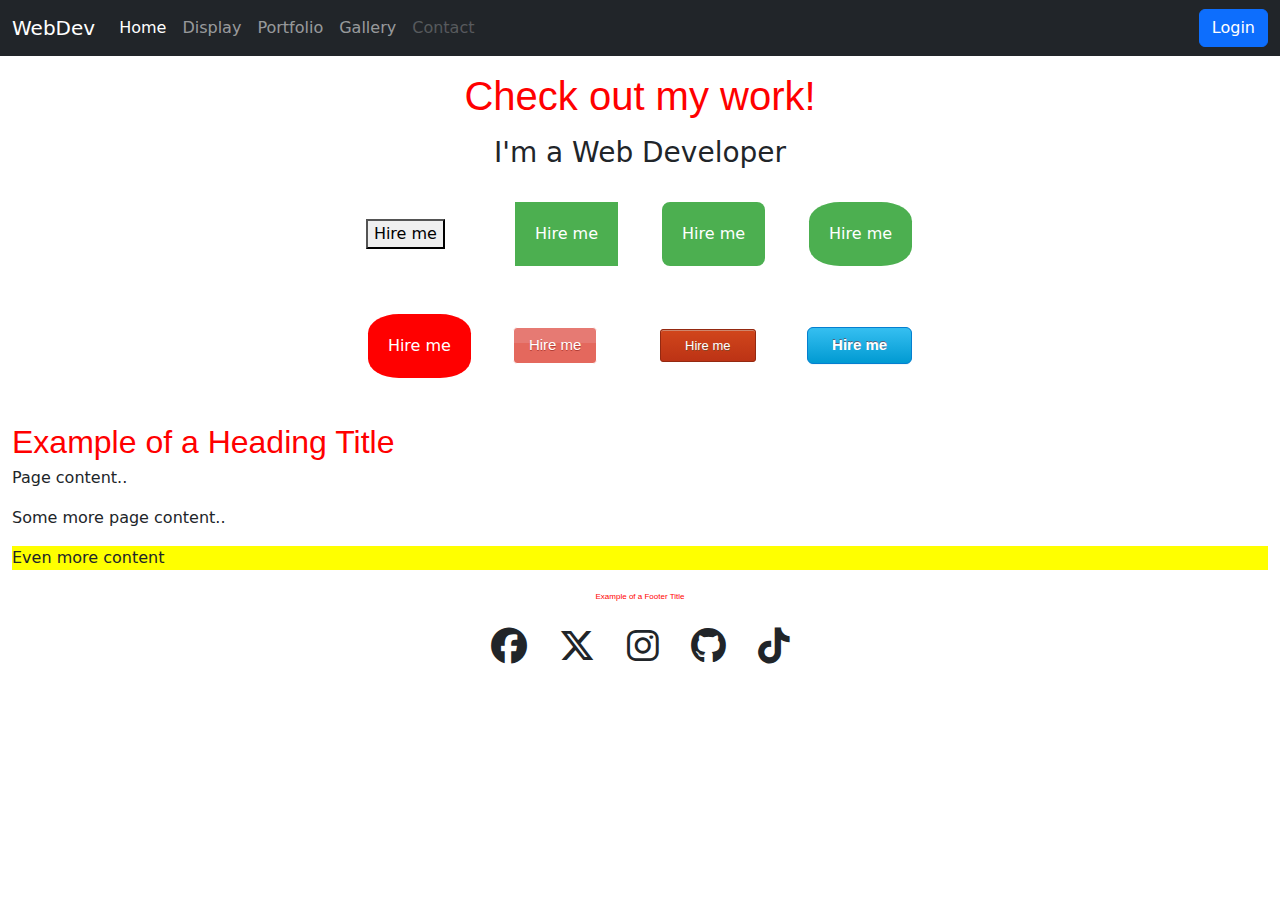
<file: Version 1/JosephH/index.html>
<!DOCTYPE html>
<html lang="en">
<!--Version 4.0
        Name:
        Date Completed:
    -->

<head>

    <title>Hire Me For Your Web Development Needs</title>

    <!-- Meta -->
    <meta charset="utf-8">
    <meta http-equiv="X-UA-Compatible" content="IE=edge">
    <meta name="viewport" content="width=device-width, initial-scale=1, shrink-to-fit=no">
    <meta name="description" content="SHS WebDev Version 4.0 - Index">

    <!-- CSS -->
    <!-- Bootstrap -->
    <link rel="stylesheet" href="https://cdnjs.cloudflare.com/ajax/libs/bootstrap/5.3.2/css/bootstrap.css">
    <!-- Font Awesome -->
    <link rel="stylesheet" href="https://cdnjs.cloudflare.com/ajax/libs/font-awesome/6.5.1/css/all.min.css">
    <!-- Animate -->
    <link rel="stylesheet" href="https://cdnjs.cloudflare.com/ajax/libs/animate.css/4.1.1/animate.min.css">
    <!-- Custom -->
    <link rel="stylesheet" href="CSS/style.css">

    <!-- JavaScript -->
    <!-- These are needed to get the responsive menu to work -->
    <script src="https://cdnjs.cloudflare.com/ajax/libs/jquery/3.7.1/jquery.min.js"></script>
    <script src="https://cdnjs.cloudflare.com/ajax/libs/popper.js/2.11.8/umd/popper.min.js"></script>
    <script src="https://cdnjs.cloudflare.com/ajax/libs/bootstrap/5.3.2/js/bootstrap.bundle.min.js"></script>

    <!-- Custom styles for this template -->
    <style type="text/css">
        footer {
            font-size: 12px;
            text-align: center;
        }
    </style>
</head>

<body>
    <!---------------------------------- Begin the nav-bar ------------->
    <nav class="navbar navbar-expand-md navbar-dark bg-dark">
        <div class="container-fluid">
            <a href="http://shakonet.isd720.com" class="navbar-brand">WebDev</a>
            <button class="navbar-toggler" type="button" data-bs-toggle="collapse" data-bs-target="#collapsibleNavbar">
                <span class="navbar-toggler-icon"></span>
            </button>

            <div class="collapse navbar-collapse" id="collapsibleNavbar">
                <ul class="navbar-nav me-auto">
                    <!--↓↓↓↓↓↓↓↓↓↓↓↓↓↓↓↓↓↓↓↓↓↓ Edit These Items in your NavBar ↓↓↓↓↓↓↓↓↓↓↓↓↓↓↓-->
                    <li class="nav-item">
                        <a href="#" class="nav-link active">Home</a>
                    </li>
                    <li class="nav-item">
                        <a href="display.html" class="nav-link">Display</a>
                    </li>
                    <li class="nav-item">
                        <a href="portfolio.html" class="nav-link">Portfolio</a>
                    </li>
                    <li class="nav-item">
                        <a href="gallery.html" class="nav-link">Gallery</a>
                    </li>
                    <li class="nav-item">
                        <a href="mailto:sample@gmail.com?Subject=Hello" class="nav-link disabled" tabindex="-1">Contact</a>
                    </li>
                    <!--↑↑↑↑↑↑↑↑↑↑↑↑↑↑↑↑↑↑↑↑↑↑↑ Edit These Items in your NavBar ↑↑↑↑↑↑↑↑↑↑↑↑↑↑-->
                </ul>
                <form class="d-flex">
                    <button class="btn btn-primary" type="button">Login</button>
                </form>
            </div>
        </div>
    </nav>
    <!---------------------------------- End the nav-bar ------------------------------------->

    <main class="container-fluid mt-3">

        <h1 class="text-left my-3 title" tabindex="0">Check out my work!</h1>
        <!-- Edit this line for the title of your page -->

        <!--↓↓↓↓↓↓↓↓↓↓↓↓↓↓↓↓↓↓↓↓↓↓ Put your content below this line ↓↓↓↓↓↓↓↓↓↓↓↓↓↓↓↓↓↓↓↓↓↓-->
        <h3 id="topHeading">I'm a Web Developer</h3>
        <table id="hireButtons">
            <tr>
                <td>
                    <button>Hire me</button>
                </td>
                <td>
                    <button class="button">Hire me</button>
                </td>
                <td>
                    <button class="button button1">Hire me</button>
                </td>
                <td>
                    <button class="button button2">Hire me</button>
                </td>
            </tr>
            <tr>
                <td>
                    <button class="button button2 red">Hire me</button>
                </td>
                <td>
                    <button class="light_red">Hire me</button>
                </td>
                <td>
                    <button class="dark_red">Hire me</button>
                </td>
                <td>
                    <button class="cool_blue">Hire me</button>
                </td>
            </tr>
        </table>
        <div class="pt-3">
            <!-- spacing div-->

            <span class="title title-large">Example of a Heading Title</span>

            <div class="content">

                <p>
                    Page content..
                </p>

                <p>
                    Some more page content..
                </p>

            </div>

            <p id="morecontent">
                Even more content
            </p>

            <!--↑↑↑↑↑↑↑↑↑↑↑↑↑↑↑↑↑↑↑↑↑↑ Make sure all your content is above this line ↑↑↑↑↑↑↑↑↑-->
    </main>

    <!---------------------------------- Begin the footer ------------->
    <footer>
        <span class="title title-small">Example of a Footer Title</span>
        <div class="container py-4" id="footerTable">
            <ul class="list-unstyled d-flex justify-content-center">
                <li class="mx-3">
                    <i class="fa-brands fa-facebook fa-3x" aria-hidden="true"></i>
                </li>
                <li class="mx-3">
                    <i class="fa-brands fa-x-twitter fa-3x" aria-hidden="true"></i>
                </li>
                <li class="mx-3">
                    <i class="fa-brands fa-instagram fa-3x" aria-hidden="true"></i>
                </li>
                <li class="mx-3">
                    <i class="fa-brands fa-github fa-3x" aria-hidden="true"></i>
                </li>
                <li class="mx-3">
                    <i class="fa-brands fa-tiktok fa-3x" aria-hidden="true"></i>
                </li>
            </ul>
        </div>
    </footer>
    <!---------------------------------- End the footer ------------->
</body>

</html>
</file>
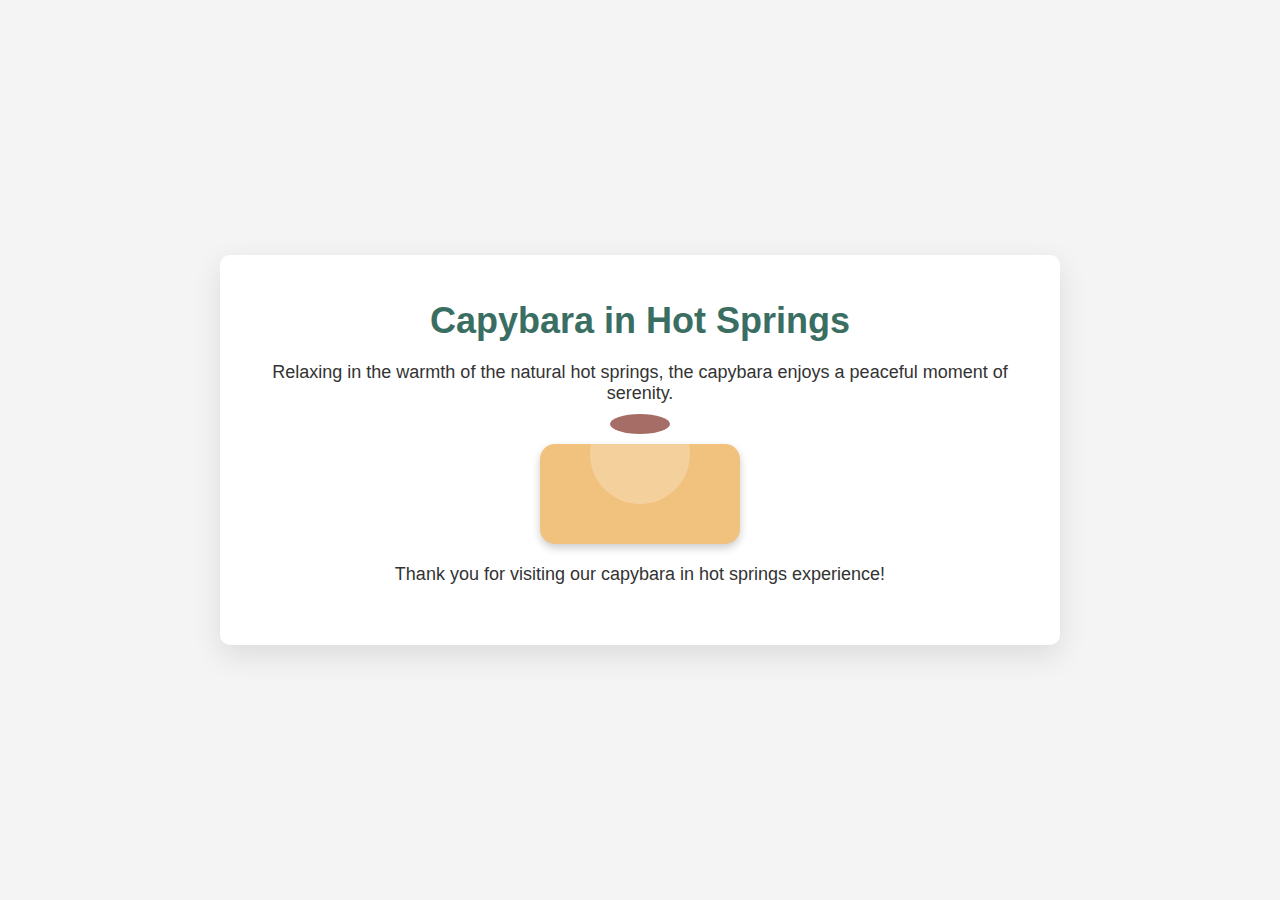
<file: Version 1/Jayden_J/Jayden_J.html>
<!DOCTYPE html>
<html lang="en">
<head>
    <meta charset="UTF-8">
    <meta name="viewport" content="width=device-width, initial-scale=1.0">
    <meta http-equiv="X-UA-Compatible" content="ie=edge">
    <title>Capybara in Hot Springs</title>
    <style>
        body {
            font-family: Arial, sans-serif;
            background-color: #f4f4f4;
            margin: 0;
            padding: 0;
            overflow: hidden;
            display: flex;
            justify-content: center;
            align-items: center;
            height: 100vh;
        }
        .container {
            background-color: #fff;
            padding: 20px;
            border-radius: 10px;
            box-shadow: 0 10px 30px rgba(0, 0, 0, 0.1);
            max-width: 800px;
            text-align: center;
        }
        h1 {
            font-size: 36px;
            color: #3b6e63;
            margin-bottom: 20px;
        }
        p {
            font-size: 18px;
            color: #333;
            margin-bottom: 40px;
        }
        .capybara {
            position: relative;
            background-color: #f1c27d;
            width: 200px;
            height: 100px;
            border-radius: 15px;
            margin: 20px auto;
            box-shadow: 0 4px 8px rgba(0, 0, 0, 0.2);
        }
        .capybara::before {
            content: "";
            position: absolute;
            top: -30px;
            left: 50%;
            width: 60px;
            height: 20px;
            background-color: #8a3f37;
            border-radius: 50%;
            transform: translateX(-50%);
        }
        .steam {
            position: absolute;
            top: -40px;
            left: 50%;
            width: 100px;
            height: 100px;
            border-radius: 50%;
            background: rgba(255, 255, 255, 0.4);
            animation: steamAnimation 5s infinite;
            opacity: 0.6;
            transform: translateX(-50%);
        }
        @keyframes steamAnimation {
            0% {
                transform: translateX(-50%) scale(1) translateY(0);
                opacity: 0.6;
            }
            50% {
                transform: translateX(-50%) scale(1.5) translateY(-20px);
                opacity: 0.4;
            }
            100% {
                transform: translateX(-50%) scale(1) translateY(0);
                opacity: 0.6;
            }
        }
        .footer {
            margin-top: 20px;
            font-size: 16px;
            color: #999;
        }
    </style>
</head>
<body>

    <div class="container">
        <h1>Capybara in Hot Springs</h1>
        <p>Relaxing in the warmth of the natural hot springs, the capybara enjoys a peaceful moment of serenity.</p> <!-- <p> defines a paragraph, </p> defines the end of a paragraph, the words in between being the paragraph-->

        <div class="capybara">
            <div class="steam"></div>
        </div>

        <div class="footer">
            <p>Thank you for visiting our capybara in hot springs experience!</p>
        </div>
    </div>

</body>
</html>
</file>
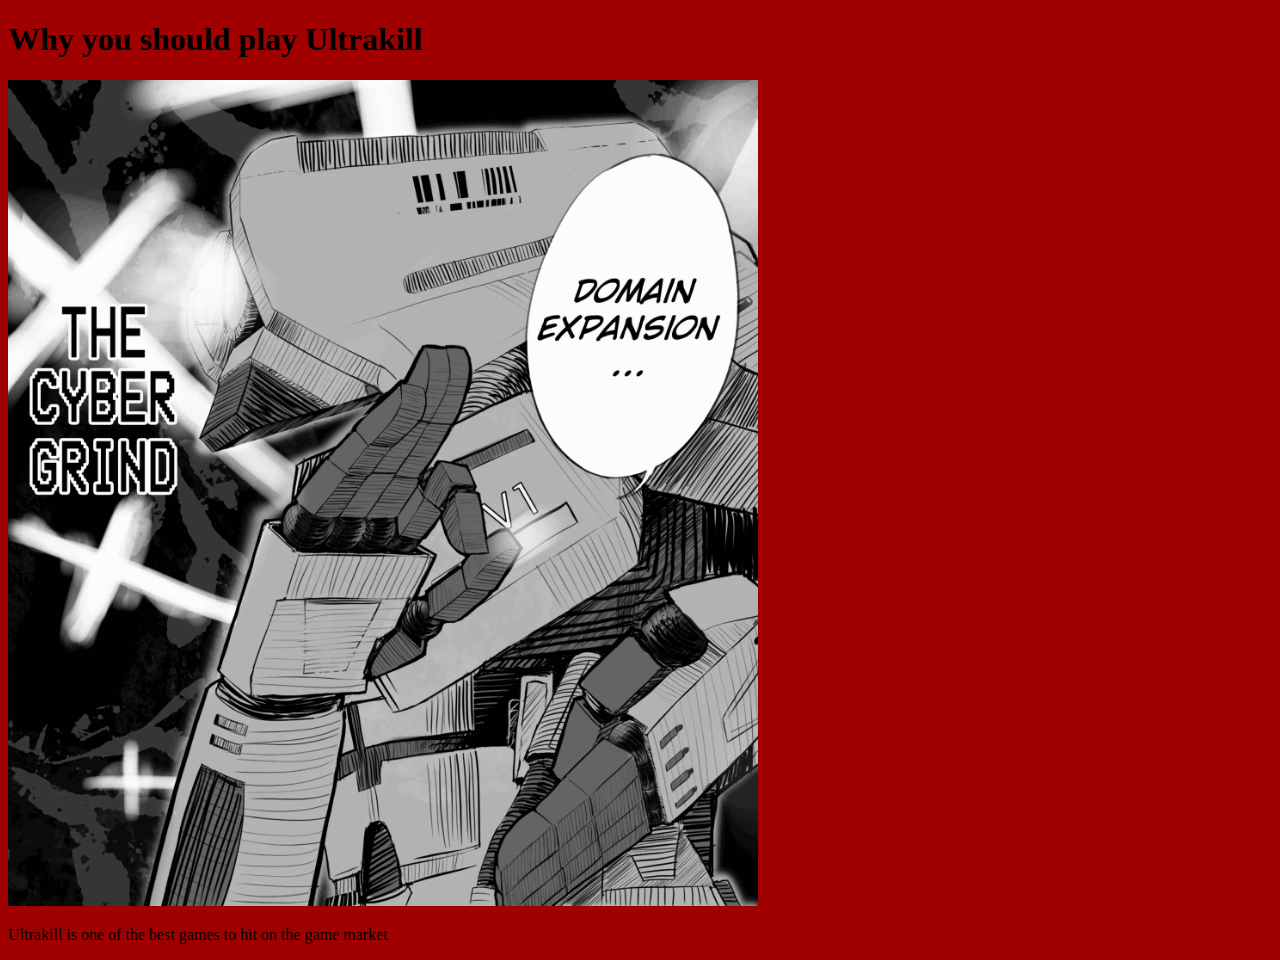
<file: Version 1/John L/sloppy.html>
<!DOCTYPE html>
<html lang="en">
<head>
    <meta charset="UTF-8">
    <meta name="viewport" content="width=device-width, initial-scale=1.0">
    <title>Display Image with Background Color</title>
    <style>
        /* Change background color */
        body {
            background-color: rgb(160, 0, 0); /* Use any color name, hex code, or RGB value */
        }
    </style>
</head>
<body>
    <!-- Header -->
    <h1>Why you should play Ultrakill</h1>
    
    <!-- Image -->
    <img src="Domain_Expansion.gif" alt="Description of Image" width="750">

    <!-- Caption -->
    <p>Ultrakill is one of the best games to hit on the game market</p>
</body>
</html>
</file>
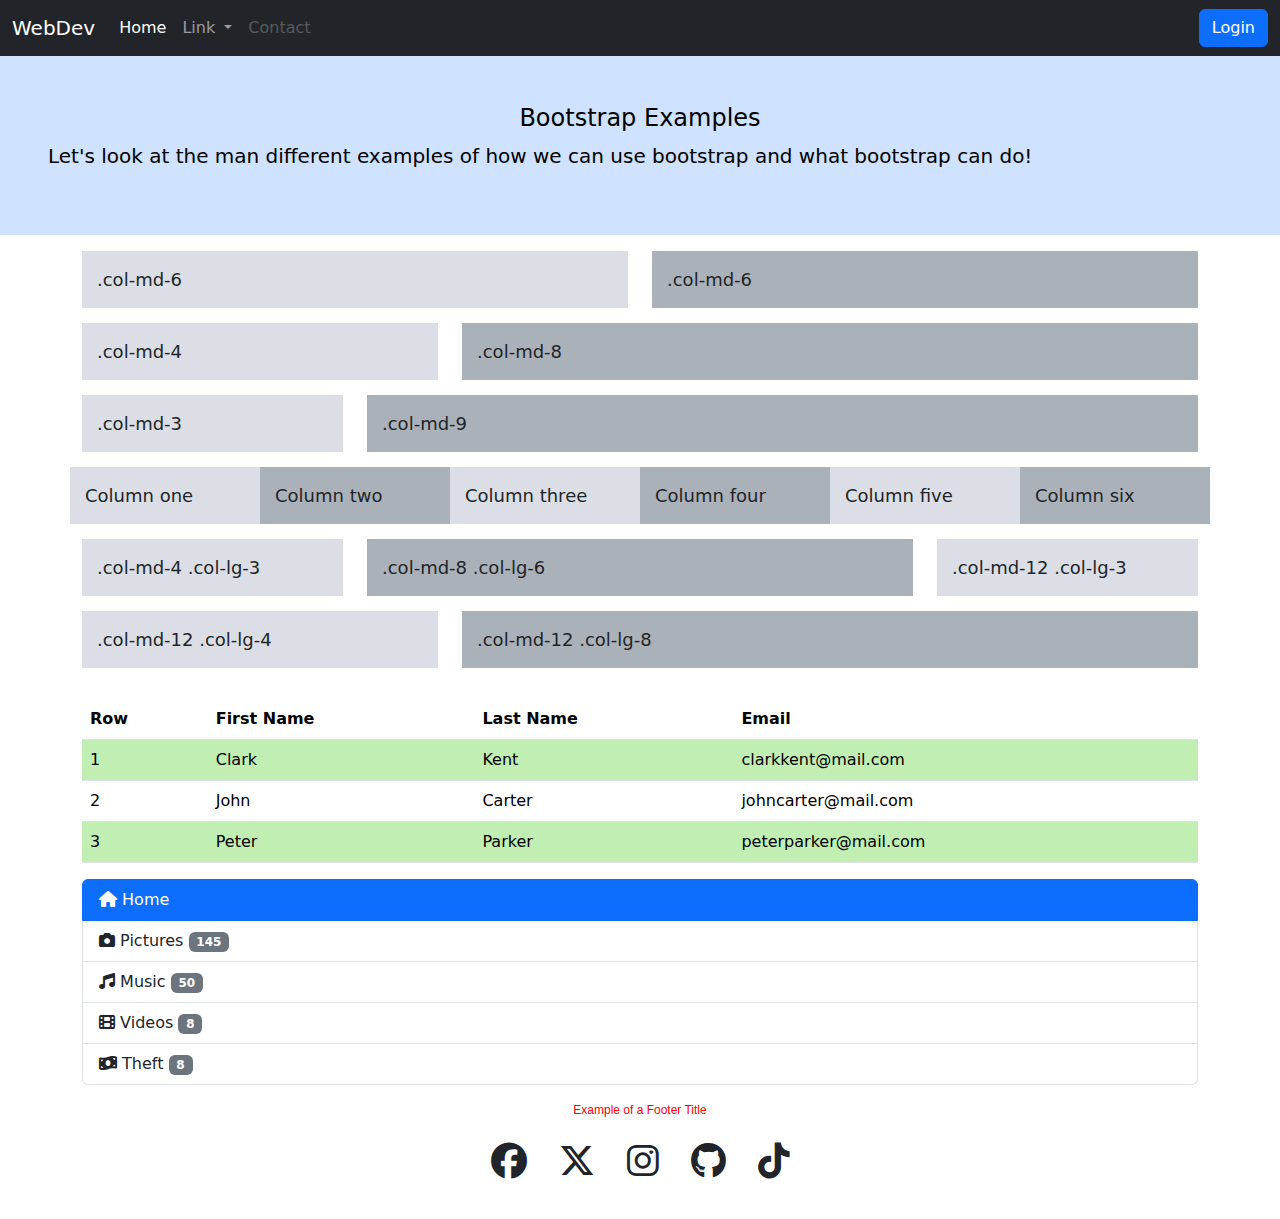
<file: Version 1/JosephH/CSP.html>
<!DOCTYPE html>
<html lang="en">
<!--Version 5.0
    Name:
    Date Completed:
-->

<head>
    <title>Bootstrap Examples</title>

    <!-- Homepage meta data -->
    <meta charset="utf-8">
    <meta http-equiv="X-UA-Compatible" content="IE=edge">
    <meta name="viewport" content="width=device-width, initial-scale=1, shrink-to-fit=no">
    <meta name="description" content="SHS WebDev Version 5.0 - Index Bootstrap Examples">

    <!-- CSS -->
    <!-- Bootstrap -->
    <link rel="stylesheet" href="https://cdnjs.cloudflare.com/ajax/libs/bootstrap/5.3.2/css/bootstrap.css">
    <!-- Font Awesome -->
    <link rel="stylesheet" href="https://cdnjs.cloudflare.com/ajax/libs/font-awesome/6.5.1/css/all.min.css">
    <!-- Animate -->
    <link rel="stylesheet" href="https://cdnjs.cloudflare.com/ajax/libs/animate.css/4.1.1/animate.min.css">
    <!-- Custom -->
    <link rel="stylesheet" href="CSS/style.css">

    <!-- JavaScript -->
    <!-- These are needed to get the responsive menu to work -->
    <script src="https://cdnjs.cloudflare.com/ajax/libs/jquery/3.7.1/jquery.min.js"></script>
    <script src="https://cdnjs.cloudflare.com/ajax/libs/popper.js/2.11.8/umd/popper.min.js"></script>
    <script src="https://cdnjs.cloudflare.com/ajax/libs/bootstrap/5.3.2/js/bootstrap.bundle.min.js"></script>

    <!-- Custom styles for this template -->
    <style type="text/css">
        footer {
            font-size: 12px;
            text-align: center;
        }
        
        .demo-content {
            padding: 15px;
            font-size: 18px;
            background: #dbdfe5;
            margin-bottom: 15px;
        }
        
        .demo-content.bg-alt {
            background: #abb1b8;
        }

        .table-striped > tbody > tr:nth-of-type(odd) > * {
            --bs-table-color-type: var(--bs-table-striped-color);
            --bs-table-bg-type: rgba(50, 200, 0, 0.3)
        }

    </style>

    <body>
        <!---------------------------------- Begin the nav-bar ----------------------------------->
        <nav class="navbar navbar-expand-md navbar-dark bg-dark">
            <div class="container-fluid">
                <a href="http://shakonet.isd720.com" class="navbar-brand">WebDev</a>
                <button class="navbar-toggler" type="button" data-bs-toggle="collapse" data-bs-target="#collapsibleNavbar">
                    <span class="navbar-toggler-icon"></span>
                </button>

                <div class="collapse navbar-collapse" id="collapsibleNavbar">
                    <ul class="navbar-nav me-auto">
                        <!--↓↓↓↓↓↓↓↓↓↓↓↓↓↓↓↓↓↓↓↓↓↓ Edit These Items in your NavBar ↓↓↓↓↓↓↓↓↓↓↓↓↓↓↓-->
                        <li class="nav-item">
                            <a href="#" class="nav-link active">Home</a>
                        </li>
                        <li class="nav-item dropdown">
                            <a class="nav-link dropdown-toggle" href="#" role="button" data-bs-toggle="dropdown" aria-expanded="false">
                              Link
                            </a>
                            <ul class="dropdown-menu">
                                <li><a class="dropdown-item" href="#">Action</a></li>
                                <li><a class="dropdown-item" href="#">Another action</a></li>
                                <li>
                                    <hr class="dropdown-divider">
                                </li>
                                <li><a class="dropdown-item" href="#">Something else here</a></li>
                            </ul>
                        </li>
                        <li class="nav-item">
                            <a href="mailto:sample@gmail.com?Subject=Hello" class="nav-link disabled" tabindex="-1">Contact</a>
                        </li>
                        <!--↑↑↑↑↑↑↑↑↑↑↑↑↑↑↑↑↑↑↑↑↑↑↑ Edit These Items in your NavBar ↑↑↑↑↑↑↑↑↑↑↑↑↑↑-->
                    </ul>
                    <form class="d-flex">
                        <button class="btn btn-primary" type="button">Login</button>
                    </form>
                </div>
            </div>
        </nav>
        <!---------------------------------- End the nav-bar ------------------------------------->
        <!---------Jumbotron---------------------------------------------->
        <header class="p-5 bg-primary-subtle text-black" name="Jumbotron">
            <h4> Bootstrap Examples</h4>
            <p class="lead"> Let's look at the man different examples of how we can use bootstrap and what bootstrap can do!
            </p>
        </header>

        <main>
            <!---------Three Column Layouts------------------------------------>
            <div class="container mt-3">
                <!--Row with two equal columns-->
                <div class="row">
                    <div class="col-md-6">
                        <div class="demo-content">.col-md-6</div>
                    </div>
                    <div class="col-md-6">
                        <div class="demo-content bg-alt">.col-md-6</div>
                    </div>
                </div>
                <!--Row with two columns divided in 1:2 ratio-->
                <div class="row">
                    <div class="col-md-4">
                        <div class="demo-content">.col-md-4</div>
                    </div>
                    <div class="col-md-8">
                        <div class="demo-content bg-alt">.col-md-8</div>
                    </div>
                </div>
                <!--Row with two columns divided in 1:3 ratio-->
                <div class="row">
                    <div class="col-md-3">
                        <div class="demo-content">.col-md-3</div>
                    </div>
                    <div class="col-md-9">
                        <div class="demo-content bg-alt">.col-md-9</div>
                    </div>
                </div>

                <!---------Auto Layout Columns--------->
                <div class="row">
                    <div class="col demo-content">Column one</div>
                    <div class="col demo-content bg-alt">Column two</div>
                    <div class="col demo-content">Column three</div>
                    <div class="col demo-content bg-alt">Column four</div>
                    <div class="col demo-content">Column five</div>
                    <div class="col demo-content bg-alt">Column six</div>
                </div>

                <!---------Flexible Layouts--------->
                <div class="row">
                    <div class="col-md-4 col-lg-3">
                        <div class="demo-content">.col-md-4 .col-lg-3</div>
                    </div>
                    <div class="col-md-8 col-lg-6">
                        <div class="demo-content bg-alt">.col-md-8 .col-lg-6</div>
                    </div>
                    <div class="col-md-12 col-lg-3">
                        <div class="demo-content">.col-md-12 .col-lg-3</div>
                    </div>
                </div>

                <div class="row">
                    <div class="col-md-12 col-lg-4">
                        <div class="demo-content">.col-md-12 .col-lg-4</div>
                    </div>
                    <div class="col-md-12 col-lg-8">
                        <div class="demo-content bg-alt">.col-md-12 .col-lg-8</div>
                    </div>
                </div>
            </div>

            <!---------Table-Striped------------------------------------------->
            <div class="container mt-3" name="table-striped">

                <table class="table table-striped">
                    <thead>
                        <tr>
                            <th>Row</th>
                            <th>First Name</th>
                            <th>Last Name</th>
                            <th>Email</th>
                        </tr>
                    </thead>
                    <tbody>
                        <tr>
                            <td>1</td>
                            <td>Clark</td>
                            <td>Kent</td>
                            <td>clarkkent@mail.com</td>
                        </tr>
                        <tr>
                            <td>2</td>
                            <td>John</td>
                            <td>Carter</td>
                            <td>johncarter@mail.com</td>
                        </tr>
                        <tr>
                            <td>3</td>
                            <td>Peter</td>
                            <td>Parker</td>
                            <td>peterparker@mail.com</td>
                        </tr>
                    </tbody>
                </table>

            </div>

            <!---------List-Group---------------------------------------------->
            <div class="container mt-3" name="list-group">

                <div class="list-group">
                    <a href="#" class="list-group-item list-group-item-action active">
                        <i class="fa fa-home"></i> Home
                    </a>
                    <a href="#" class="list-group-item list-group-item-action">
                        <i class="fa fa-camera"></i> Pictures <span class="badge bg-secondary badge-pill badge-primary pull-right active">145</span>
                    </a>
                    <a href="https://www.spotify.com/" target="_blank" class="list-group-item list-group-item-action">
                        <i class="fa fa-music"></i> Music <span class="badge bg-secondary badge-pill badge-primary pull-right active">50</span>
                    </a>
                    <a href="#" class="list-group-item list-group-item-action">
                        <i class="fa fa-film"></i> Videos <span class="badge bg-secondary badge-pill badge-primary pull-right">8</span>
                    </a>
                    <a href="#" class="list-group-item list-group-item-action">
                        <i class="fa-solid fa-money-bill-wave"></i> Theft <span class="badge bg-secondary badge-pill badge-primary pull-right">8</span>
                    </a>
                </div>

            </div>

            <!---------Form Button--------------------------------------------->
            <div class="container mt-3 vstack" name="form-button">
            </div>
        </main>

        <!---------------------------------- Begin the footer ------------------------------------->
        <footer>
            <span class="title">Example of a Footer Title</span>
            <div class="container py-4" id="footerTable">
                <ul class="list-unstyled d-flex justify-content-center">
                    <li class="mx-3">
                        <i class="fa-brands fa-facebook fa-3x" aria-hidden="true"></i>
                    </li>
                    <li class="mx-3">
                        <i class="fa-brands fa-x-twitter fa-3x" aria-hidden="true"></i>
                    </li>
                    <li class="mx-3">
                        <i class="fa-brands fa-instagram fa-3x" aria-hidden="true"></i>
                    </li>
                    <li class="mx-3">
                        <i class="fa-brands fa-github fa-3x" aria-hidden="true"></i>
                    </li>
                    <li class="mx-3">
                        <i class="fa-brands fa-tiktok fa-3x" aria-hidden="true"></i>
                    </li>
                </ul>
            </div>
        </footer>
        <!---------------------------------- End the footer --------------------------------------->
    </body>

</html>
</file>
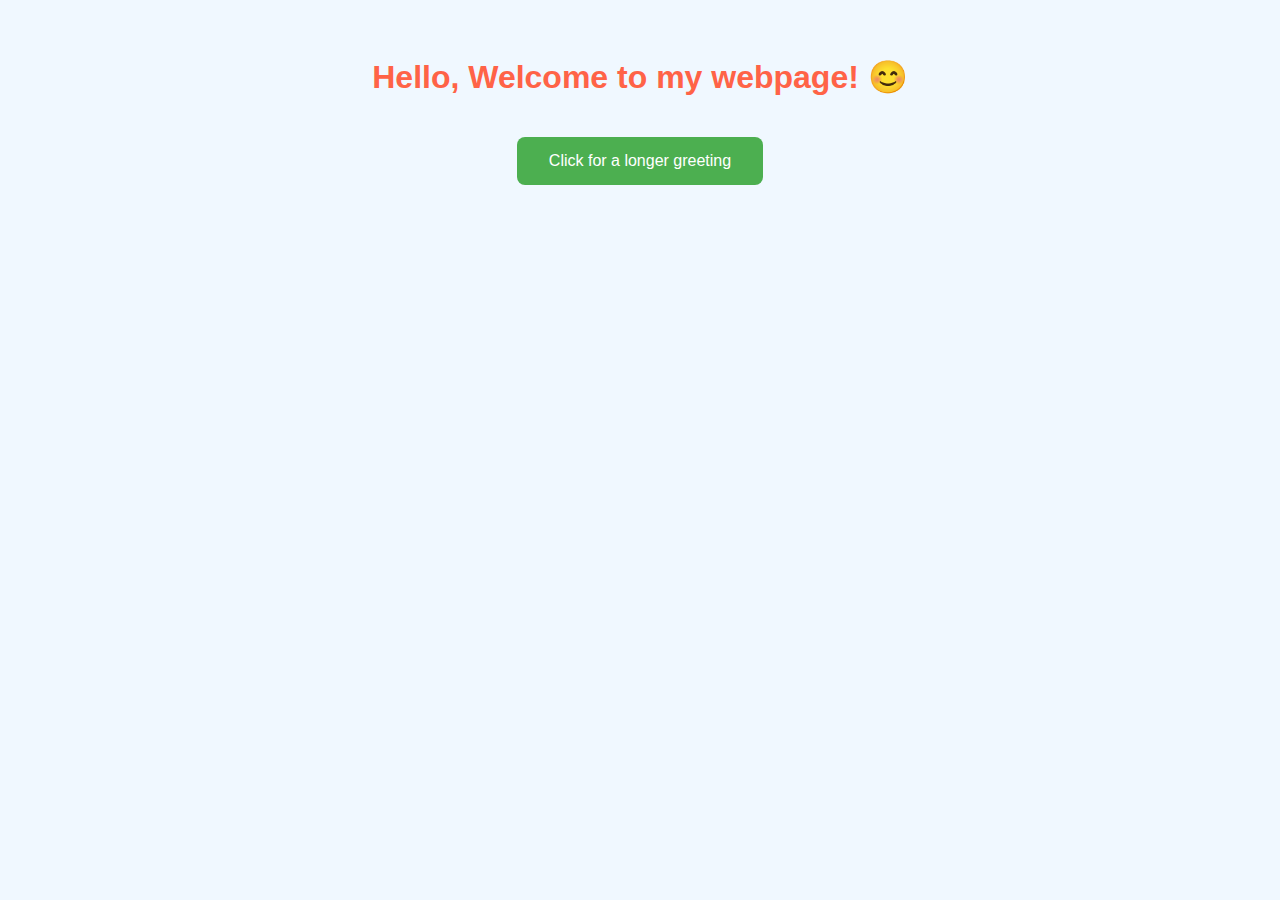
<file: Version 1/JosephH/JosephH.html>
<html>
    <html lang="en">
        <head>
            <meta charset="UTF-8">
            <meta name="viewport" content="width=device-width, initial-scale=1.0">
            <title>Colorful Greeting</title>
            <style>
                body {
                    font-family: Arial, sans-serif;
                    background-color: #f0f8ff;
                    color: #333;
                    text-align: center;
                    padding: 50px;
                }
                h1 {
                    color: #ff6347;
                }
                button {
                    background-color: #4caf50;
                    color: white;
                    border: none;
                    padding: 15px 32px;
                    text-align: center;
                    text-decoration: none;
                    display: inline-block;
                    font-size: 16px;
                    margin: 20px;
                    cursor: pointer;
                    border-radius: 8px;
                    transition: background-color 0.3s;
                }
                button:hover {
                    background-color: #45a049;
                }
                .long-greeting {
                    color: #ff1493;
                    font-size: 20px;
                    font-weight: bold;
                    margin-top: 20px;
                }
            </style>
        </head>
        <body>
        
            <h1>Hello, Welcome to my webpage! 😊</h1>
            
            <button onclick="displayGreeting()">Click for a longer greeting</button>
            
            <p id="long-greeting" class="long-greeting" style="display:none;">
                Hello there! I'm so glad you're visiting my webpage. You're amazing, and I hope you have a wonderful day filled with smiles and happiness! 😊
            </p>
        
            <script>
                function displayGreeting() {
                    var greeting = document.getElementById("long-greeting");
                    greeting.style.display = "block";
                }
            </script>
        
        </body>
</html>
</file>
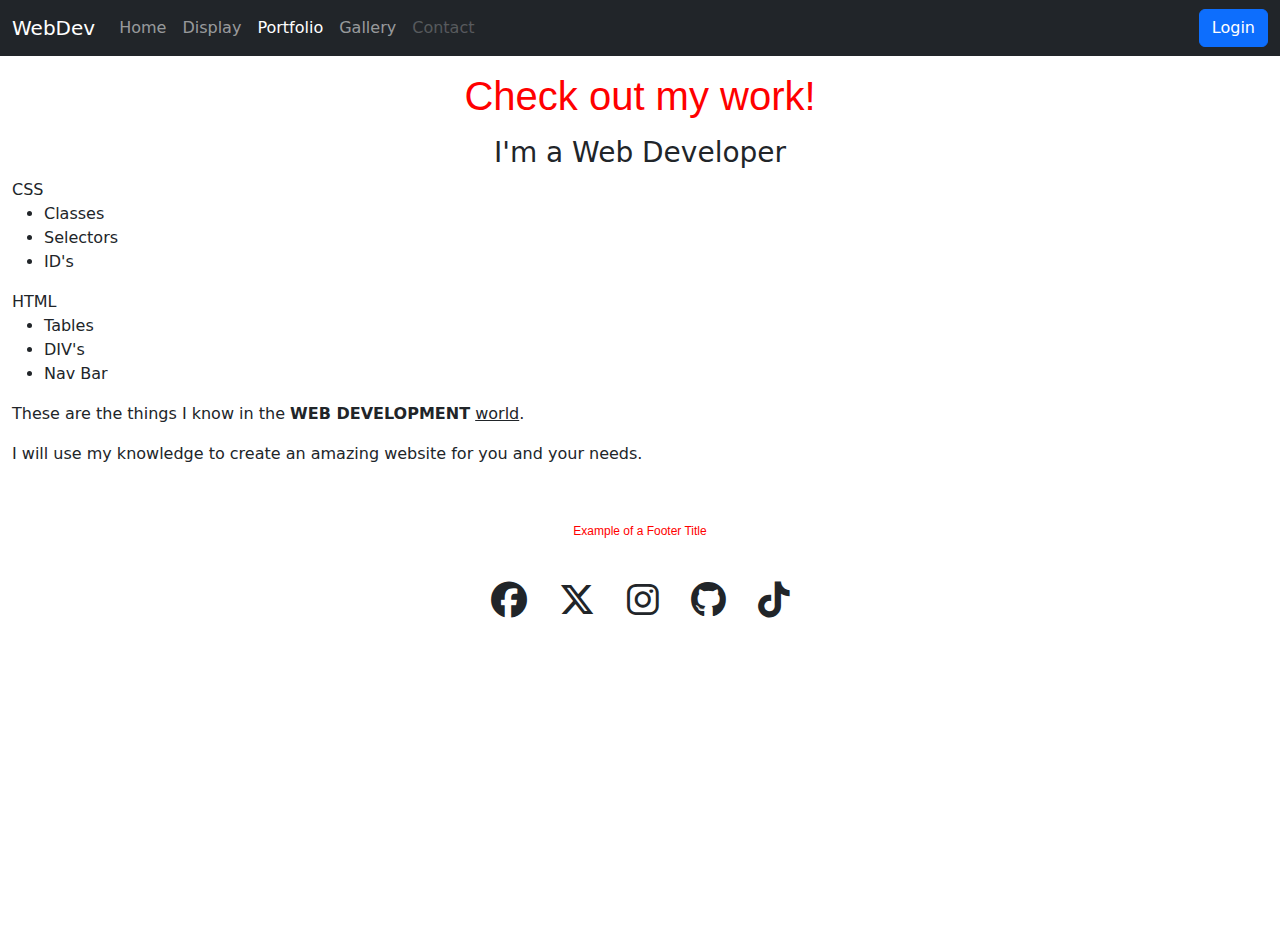
<file: Version 1/JosephH/portfolio.html>
<!DOCTYPE html>
<html lang="en">
<!--Version 4.0
        Name:
        Date Completed:
    -->

<head>

    <title>My Work as a Web Developer</title>

    <!-- Meta -->
    <meta charset="utf-8">
    <meta http-equiv="X-UA-Compatible" content="IE=edge">
    <meta name="viewport" content="width=device-width, initial-scale=1, shrink-to-fit=no">
    <meta name="description" content="SHS WebDev Version 4.0 - Portfolio">

    <!-- CSS -->
    <!-- Bootstrap -->
    <link rel="stylesheet" href="https://cdnjs.cloudflare.com/ajax/libs/bootstrap/5.3.2/css/bootstrap.css">
    <!-- Font Awesome -->
    <link rel="stylesheet" href="https://cdnjs.cloudflare.com/ajax/libs/font-awesome/6.5.1/css/all.min.css">
    <!-- Animate -->
    <link rel="stylesheet" href="https://cdnjs.cloudflare.com/ajax/libs/animate.css/4.1.1/animate.min.css">
    <!-- Custom -->
    <link rel="stylesheet" href="CSS/style.css">
    <link rel="stylesheet" href="CSS/gallery.css">

    <!-- JavaScript -->
    <!-- These are needed to get the responsive menu to work -->
    <script src="https://cdnjs.cloudflare.com/ajax/libs/jquery/3.7.1/jquery.min.js"></script>
    <script src="https://cdnjs.cloudflare.com/ajax/libs/popper.js/2.11.8/umd/popper.min.js"></script>
    <script src="https://cdnjs.cloudflare.com/ajax/libs/bootstrap/5.3.2/js/bootstrap.bundle.min.js"></script>



    <!-- Custom styles for this template -->
    <style type="text/css">
        footer {
            font-size: 12px;
            text-align: center;
        }
        
        #rainbow {
            width: 100%;
        }
    </style>
</head>

<body>
    <!---------------------------------- Begin the nav-bar ------------->
    <nav class="navbar navbar-expand-md navbar-dark bg-dark">
        <div class="container-fluid">
            <a href="http://shakonet.isd720.com" class="navbar-brand">WebDev</a>
            <button class="navbar-toggler" type="button" data-bs-toggle="collapse" data-bs-target="#collapsibleNavbar">
                <span class="navbar-toggler-icon"></span>
            </button>

            <div class="collapse navbar-collapse" id="collapsibleNavbar">
                <ul class="navbar-nav me-auto">
                    <!--↓↓↓↓↓↓↓↓↓↓↓↓↓↓↓↓↓↓↓↓↓↓ Edit These Items in your NavBar ↓↓↓↓↓↓↓↓↓↓↓↓↓↓↓-->
                    <li class="nav-item">
                        <a href="index.html" class="nav-link ">Home</a>
                    </li>
                    <li class="nav-item">
                        <a href="display.html" class="nav-link">Display</a>
                    </li>
                    <li class="nav-item">
                        <a href="#" class="nav-link active">Portfolio</a>
                    </li>
                    <li class="nav-item">
                        <a href="gallery.html" class="nav-link">Gallery</a>
                    </li>
                    <li class="nav-item">
                        <a href="mailto:sample@gmail.com?Subject=Hello" class="nav-link disabled" tabindex="-1">Contact</a>
                    </li>
                    <!--↑↑↑↑↑↑↑↑↑↑↑↑↑↑↑↑↑↑↑↑↑↑↑ Edit These Items in your NavBar ↑↑↑↑↑↑↑↑↑↑↑↑↑↑-->
                </ul>
                <form class="d-flex">
                    <button class="btn btn-primary" type="button">Login</button>
                </form>
            </div>
        </div>
    </nav>
    <!---------------------------------- End the nav-bar ------------------------------------->

    <main class="container-fluid mt-3">

        <h1 class="text-left my-3 title" tabindex="0">Check out my work!</h1>
        <!-- Edit this line for the title of your page -->

        <!--↓↓↓↓↓↓↓↓↓↓↓↓↓↓↓↓↓↓↓↓↓↓ Put your content below this line ↓↓↓↓↓↓↓↓↓↓↓↓↓↓↓↓↓↓↓↓↓↓-->
        <h3 id="topHeading">I'm a Web Developer</h3>
        <div id="knowledge">
            <li>CSS
                <ul>
                    <li>Classes</li>
                    <li>Selectors</li>
                    <li>ID's</li>
                </ul>
            </li>
            <li>HTML
                <ul>
                    <li>Tables</li>
                    <li>DIV's</li>
                    <li>Nav Bar</li>
                </ul>
            </li>
        </div>
        <p>
            These are the things I know in the <strong>WEB DEVELOPMENT</strong> <u>world</u>.
        </p>
        <p>
            I will use my knowledge to create an amazing website for you and your needs.
        </p>
        <div>
            <table id="rainbow">
                <tr>
                    <td class="background-red">
                    </td>
                    <td class="background-orange">
                    </td>
                    <td class="background-yellow">
                    </td>
                    <td class="background-green">
                    </td>
                    <td class="background-blue">
                    </td>
                    <td class="background-indigo">
                    </td>
                    <td class="background-violet">
                    </td>
                </tr>
            </table>
        </div>
        <!--↑↑↑↑↑↑↑↑↑↑↑↑↑↑↑↑↑↑↑↑↑↑ Make sure all your content is above this line ↑↑↑↑↑↑↑↑↑-->
    </main>

    <!---------------------------------- Begin the footer ------------->
    <footer>
        <span class="title d-block">Example of a Footer Title</span>
        <div class="container py-1" id="footerTable">
            <ul class="list-unstyled d-flex justify-content-center">
                <li class="mx-3">
                    <i class="fa-brands fa-facebook fa-3x" aria-hidden="true"></i>
                </li>
                <li class="mx-3">
                    <i class="fa-brands fa-x-twitter fa-3x" aria-hidden="true"></i>
                </li>
                <li class="mx-3">
                    <i class="fa-brands fa-instagram fa-3x" aria-hidden="true"></i>
                </li>
                <li class="mx-3">
                    <i class="fa-brands fa-github fa-3x" aria-hidden="true"></i>
                </li>
                <li class="mx-3">
                    <i class="fa-brands fa-tiktok fa-3x" aria-hidden="true"></i>
                </li>
            </ul>
        </div>
    </footer>
    <!---------------------------------- End the footer ------------->
</body>

</html>
</file>
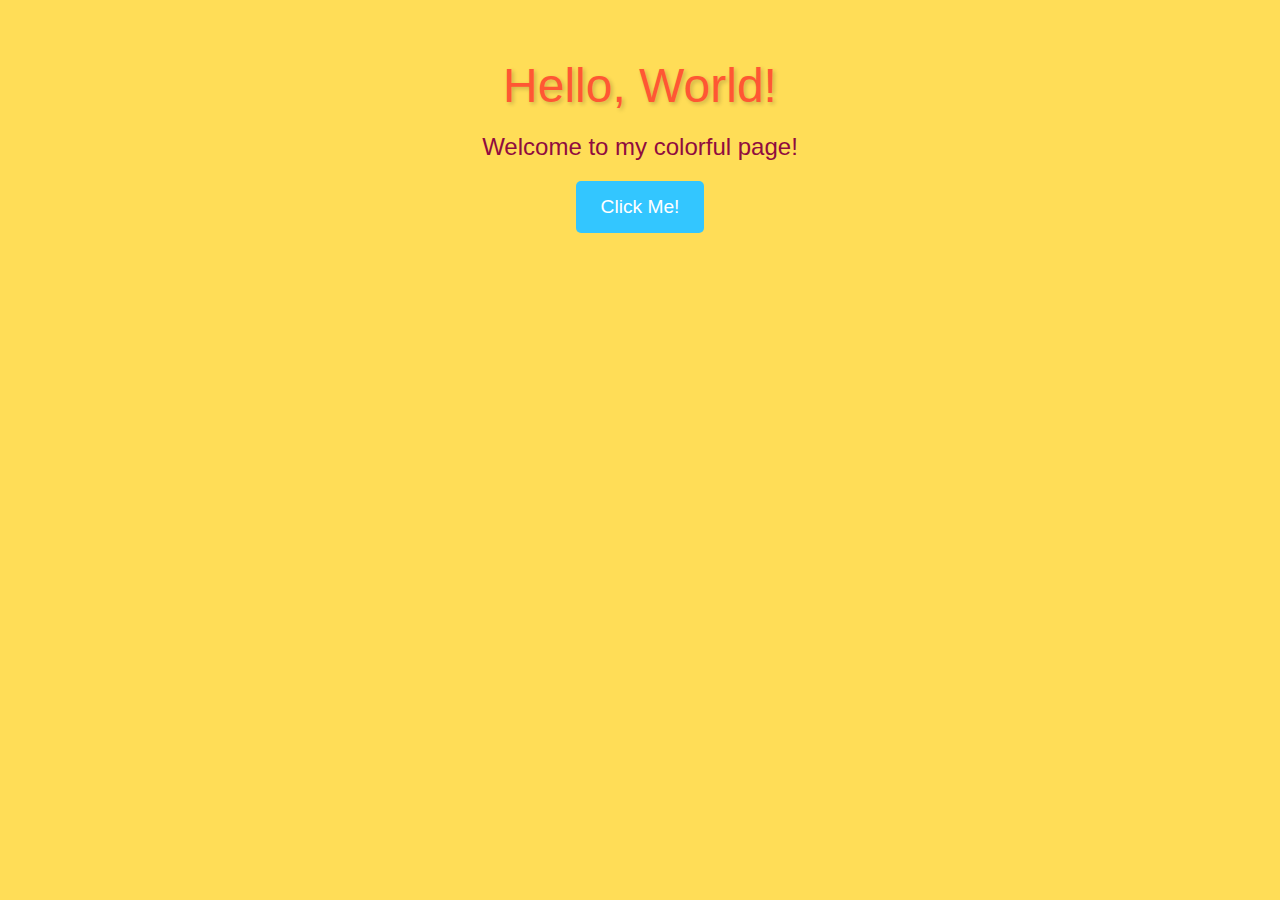
<file: Version 1/Mainhardt/mainhardt.html>
<!DOCTYPE html>
<html lang="en">

<head>
    <meta charset="UTF-8">
    <meta name="viewport" content="width=device-width, initial-scale=1.0">
    <title>Cool Greeting</title>
    <style>
        body {
            background-color: #ffdd57;
            /* Light yellow background */
            font-family: 'Arial', sans-serif;
            text-align: center;
            padding: 50px;
            color: #333;
        }
        
        .greeting {
            font-size: 3em;
            color: #ff5733;
            /* Bright orange color */
            text-shadow: 2px 2px 4px rgba(0, 0, 0, 0.2);
        }
        
        .subtext {
            font-size: 1.5em;
            color: #900C3F;
            /* Dark red color */
            margin-top: 20px;
        }
        
        .button {
            background-color: #33c6ff;
            /* Bright blue color */
            color: white;
            padding: 15px 25px;
            font-size: 1.2em;
            border: none;
            border-radius: 5px;
            cursor: pointer;
            margin-top: 20px;
            transition: background-color 0.3s;
        }
        
        .button:hover {
            background-color: #0099cc;
            /* Darker blue on hover */
        }
    </style>
</head>

<body>
    <div class="greeting">Hello, World!</div>
    <div class="subtext">Welcome to my colorful page!</div>
    <button class="button" onclick="alert('Have a great day!')">Click Me!</button>
</body>

</html>
</file>
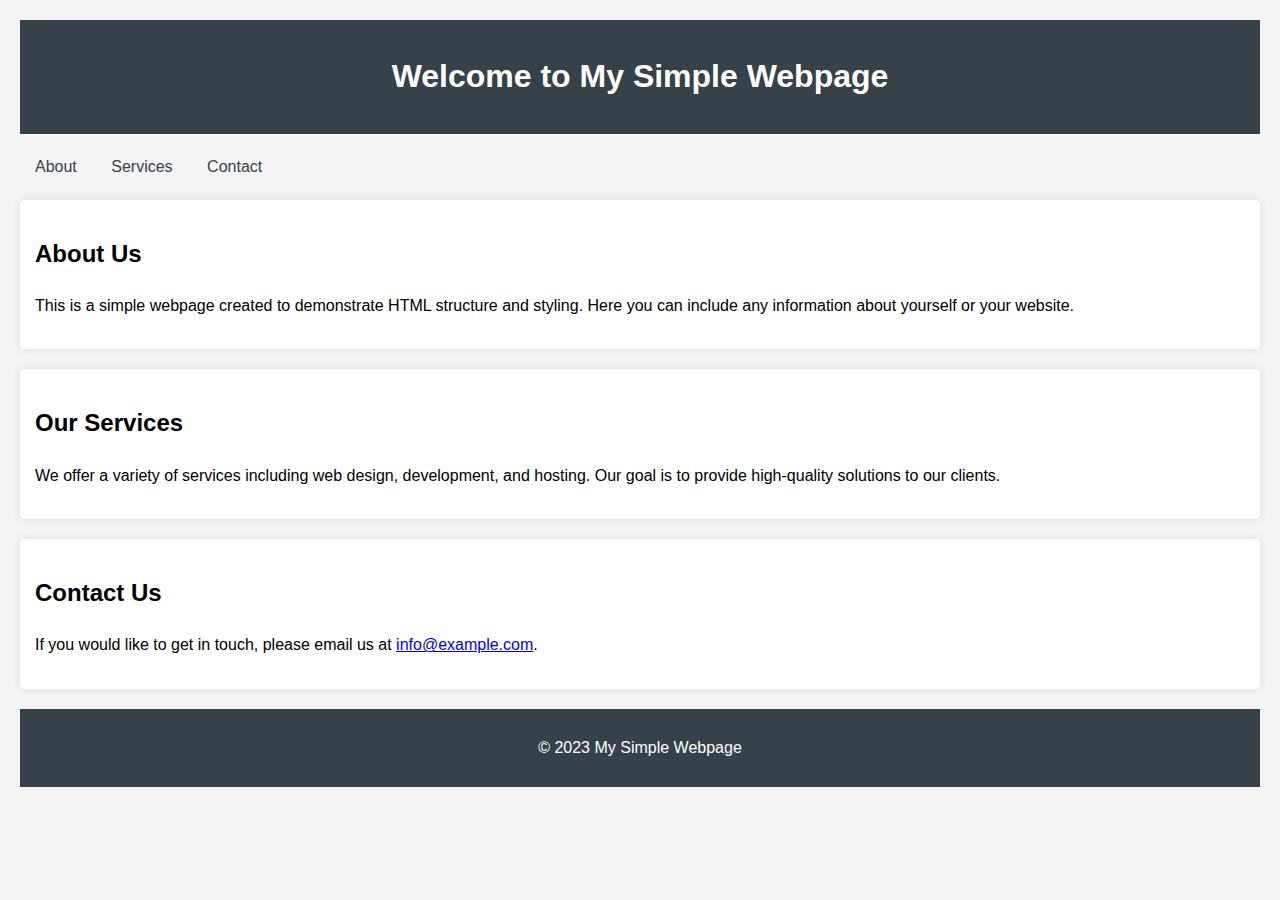
<file: Version 1/Yaqub/Yaqub.html>
<!DOCTYPE html>
<html lang="en">

<head>
    <meta charset="UTF-8">
    <meta name="viewport" content="width=device-width, initial-scale=1.0">
    <title>My Simple Webpage</title>
    <style>
        body {
            font-family: Arial, sans-serif;
            line-height: 1.6;
            margin: 0;
            padding: 20px;
            background-color: #f4f4f4;
        }
        
        header {
            background: #35424a;
            color: #ffffff;
            padding: 10px 0;
            text-align: center;
        }
        
        nav {
            margin: 20px 0;
        }
        
        nav a {
            margin: 0 15px;
            text-decoration: none;
            color: #35424a;
        }
        
        section {
            margin: 20px 0;
            padding: 15px;
            background: #ffffff;
            border-radius: 5px;
            box-shadow: 0 0 10px rgba(0, 0, 0, 0.1);
        }
        
        footer {
            text-align: center;
            padding: 10px 0;
            background: #35424a;
            color: #ffffff;
            margin-top: 20px;
        }
    </style>
</head>

<body>

    <header>
        <h1>Welcome to My Simple Webpage</h1>
    </header>

    <nav>
        <a href="#about">About</a>
        <a href="#services">Services</a>
        <a href="#contact">Contact</a>
    </nav>

    <section id="about">
        <h2>About Us</h2>
        <p>This is a simple webpage created to demonstrate HTML structure and styling. Here you can include any information about yourself or your website.</p>
    </section>

    <section id="services">
        <h2>Our Services</h2>
        <p>We offer a variety of services including web design, development, and hosting. Our goal is to provide high-quality solutions to our clients.</p>
    </section>

    <section id="contact">
        <h2>Contact Us</h2>
        <p>If you would like to get in touch, please email us at <a href="mailto:info@example.com">info@example.com</a>.</p>
    </section>

    <footer>
        <p>&copy; 2023 My Simple Webpage</p>
    </footer>

</body>

</html>
</file>
<file: Version 1/JosephH/CSS/style.css>
.button {
	background-color: #4CAF50;
	border: none;
	color: white;
	padding: 20px;
	text-align: center;
	text-decoration: none;
	display: inline-block;
	font-size: 16px;
	margin: 4px 2px;
	cursor: pointer;
}

.button1 {
	border-radius: 8px;
}

.button2 {
	border-radius: 30%;
}

.red {
	background-color: #ff0000;
}
.light_red {
	box-shadow:inset 0px 39px 0px -24px #e67a73;
	background-color:#e4685d;
	border-radius:4px;
	border:1px solid #ffffff;
	display:inline-block;
	cursor:pointer;
	color:#ffffff;
	font-family:Arial;
	font-size:15px;
	padding:6px 15px;
	text-decoration:none;
	text-shadow:0px 1px 0px #b23e35;
}
.light_red:hover {
	background-color:#eb675e;
}
.light_red:active {
	position:relative;
	top:1px;
}

.dark_red {
	box-shadow:inset 0px 1px 0px 0px #cf866c;
	background:linear-gradient(to bottom, #d0451b 5%, #bc3315 100%);
	background-color:#d0451b;
	border-radius:3px;
	border:1px solid #942911;
	display:inline-block;
	cursor:pointer;
	color:#ffffff;
	font-family:Arial;
	font-size:13px;
	padding:6px 24px;
	text-decoration:none;
	text-shadow:0px 1px 0px #854629;
}
.dark_red:hover {
	background:linear-gradient(to bottom, #bc3315 5%, #d0451b 100%);
	background-color:#bc3315;
}
.dark_red:active {
	position:relative;
	top:1px;
}

.cool_blue {
	box-shadow: 0px 1px 0px 0px #f0f7fa;
	background:linear-gradient(to bottom, #33bdef 5%, #019ad2 100%);
	background-color:#33bdef;
	border-radius:6px;
	border:1px solid #057fd0;
	display:inline-block;
	cursor:pointer;
	color:#ffffff;
	font-family:Arial;
	font-size:15px;
	font-weight:bold;
	padding:6px 24px;
	text-decoration:none;
	text-shadow:0px -1px 0px #5b6178;
}
.cool_blue:hover {
	background:linear-gradient(to bottom, #019ad2 5%, #33bdef 100%);
	background-color:#019ad2;
}
.cool_blue:active {
	position:relative;
	top:1px;
}

td{
	padding:20px;
}

table{
	margin-left: auto;
	margin-right: auto;
}

h1, h2, h3, h4, h5, h6{
	text-align:center;
}

.title{
    color: red;
    font-family: 'Trebuchet MS', sans-serif; 
  }
  
.title-large {
    font-size: 2rem;
  }
  
.title-small {
    font-size: .5rem;
  }

  #morecontent {
    background-color: yellow;
  }
</file>
<file: Version 1/JosephH/CSS/gallery.css>
#gallery {
    font-family: "Orbitron", sans-serif;
    line-height: 1.5em;
    text-align: center;
  }

.container {
    display: inline-block;
    margin: 3%;
    perspective: 1000px;
}

.flipper {
    position: relative;    
    transition: 0.6s;
    transform-style: preserve-3d;
}

.front, .back {
    position: absolute;
    top: 0;
    left: 0;
    width: 250px;
    height: 320px;
    box-shadow: 0 4px 8px 0 rgba(0, 0, 0, 0.2), 0 6px 20px 0 rgba(0, 0, 0, 0.19);
    backface-visibility: hidden;
}

.front{
    z-index:2;
}

.back{
    transform:rotateY(180deg);
}

img {
    width: 100%;
  }

  .container, .front, .back {
    width: 250px;
    height: 320px;
}

.container:hover .flipper {
    transform: rotateY(180deg);
  }
</file>
